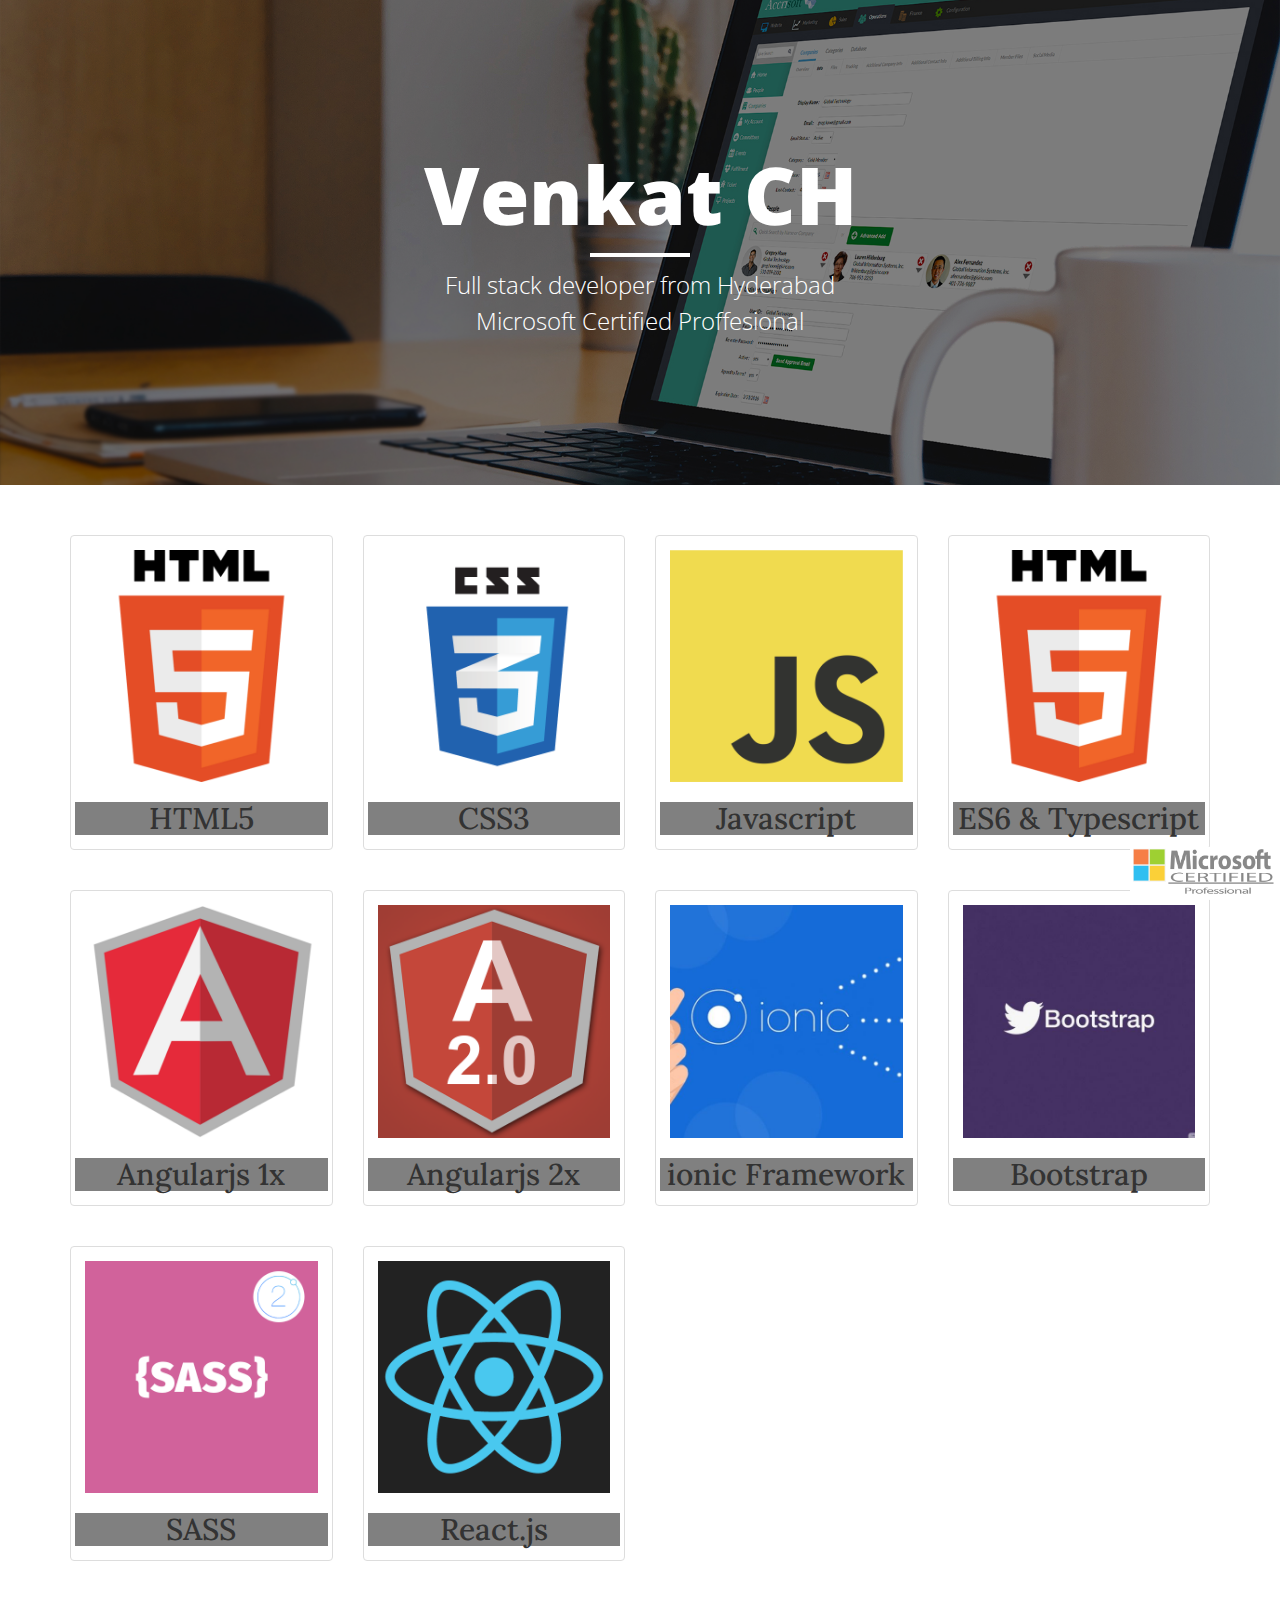
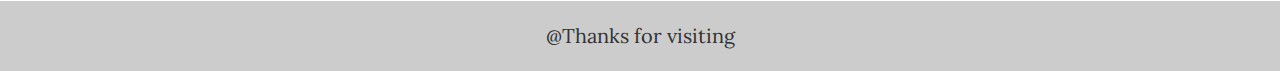
<file: index.html>
<!DOCTYPE html>
<html lang="en">

<head>

    <meta charset="utf-8">
    <meta http-equiv="X-UA-Compatible" content="IE=edge">
    <meta name="viewport" content="width=device-width, initial-scale=1">
    <meta name="description" content="">
    <meta name="author" content="">

    <title>Venkat CH - Microsoft Certified Proffesional</title>

    <!-- Bootstrap Core CSS -->
    <link href="vendor/bootstrap/css/bootstrap.min.css" rel="stylesheet">

    <!-- Theme CSS -->
    <link href="css/clean-blog.css" rel="stylesheet">

    <!-- Custom Fonts -->
    <link href="vendor/font-awesome/css/font-awesome.min.css" rel="stylesheet" type="text/css">
    <link href='https://fonts.googleapis.com/css?family=Lora:400,700,400italic,700italic' rel='stylesheet' type='text/css'>
    <link href='https://fonts.googleapis.com/css?family=Open+Sans:300italic,400italic,600italic,700italic,800italic,400,300,600,700,800' rel='stylesheet' type='text/css'>

    <!-- HTML5 Shim and Respond.js IE8 support of HTML5 elements and media queries -->
    <!-- WARNING: Respond.js doesn't work if you view the page via file:// -->
    <!--[if lt IE 9]>
        <script src="https://oss.maxcdn.com/libs/html5shiv/3.7.0/html5shiv.js"></script>
        <script src="https://oss.maxcdn.com/libs/respond.js/1.4.2/respond.min.js"></script>
    <![endif]-->

</head>

<body>
	<div class="mscert">
		<img src="images/Microsoft-Certified.png"/>
	</div>
	<!-- Page Header -->
    <!-- Set your background image for this header on the line below. -->
    <header class="intro-header" style="background-image: url('img/home-bg.jpg')">
        <div class="container">
            <div class="row">
                <div class="col-lg-8 col-lg-offset-2 col-md-10 col-md-offset-1">
                    <div class="site-heading">
                        <h1>Venkat CH</h1>
                        <hr class="small">
                        <span class="subheading">Full stack developer from Hyderabad </span>
                        <span class="subheading">Microsoft Certified Proffesional</span>
                    </div>
                </div>
            </div>
        </div>
		<div class="intro-bg"></div>
    </header>
	<section class="container">
		<div class="row newgrids">
			<div class="col-xs-6 col-md-3">
				<a href="https://venkatch668.github.io/404page.html" class="thumbnail">
				  <img src="images/html5.png" alt="html5">
				  <p class="h2"> HTML5 </p>
				</a>
			</div>
			<div class="col-xs-6 col-md-3">
				<a href="https://venkatch668.github.io/404page.html" class="thumbnail">
				  <img src="images/css3.png" alt="html5">
				  <p class="h2"> CSS3 </p>
				</a>
			</div>
			<div class="col-xs-6 col-md-3">
				<a href="https://venkatch668.github.io/404page.html" class="thumbnail">
				  <img src="images/js.png" alt="html5">
				  <p class="h2"> Javascript </p>
				</a>
			</div>
			<div class="col-xs-6 col-md-3">
				<a href="https://venkatch668.github.io/404page.html" class="thumbnail">
				  <img src="images/html5.png" alt="html5">
				  <p class="h2"> ES6 & Typescript </p>
				</a>
			</div>
			<div class="col-xs-6 col-md-3">
				<a href="https://venkatch668.github.io/404page.html" class="thumbnail">
				  <img src="images/angularjs.png" alt="html5">
				  <p class="h2"> Angularjs 1x</p>
				</a>
			</div>
			<div class="col-xs-6 col-md-3">
				<a href="https://venkatch668.github.io/404page.html" class="thumbnail">
				  <img src="images/angularjs2.png" alt="html5">
				  <p class="h2"> Angularjs 2x </p>
				</a>
			</div>
			<div class="col-xs-6 col-md-3">
				<a href="https://venkatch668.github.io/404page.html" class="thumbnail">
				  <img src="images/ionic.jpg" alt="html5">
				  <p class="h2"> ionic Framework </p>
				</a>
			</div>
			<div class="col-xs-6 col-md-3">
				<a href="https://venkatch668.github.io/404page.html" class="thumbnail">
				  <img src="images/bootstrap.jpg" alt="html5">
				  <p class="h2"> Bootstrap </p>
				</a>
			</div>
			<div class="col-xs-6 col-md-3">
				<a href="https://venkatch668.github.io/404page.html" class="thumbnail">
				  <img src="images/sass.png" alt="html5">
				  <p class="h2"> SASS </p>
				</a>
			</div>
			<div class="col-xs-6 col-md-3">
				<a href="https://venkatch668.github.io/404page.html" class="thumbnail">
				  <img src="images/reactjs.png" alt="html5">
				  <p class="h2"> React.js </p>
				</a>
			</div>
			
		</div>
	
	</section>
    
	<footer>
		<div class="container">
			<p class="text-center">@Thanks for visiting</p> 
		</div>
	</footer>
    <!-- jQuery -->
    <script src="vendor/jquery/jquery.min.js"></script>

    <!-- Bootstrap Core JavaScript -->
    <script src="vendor/bootstrap/js/bootstrap.min.js"></script>

    <!-- Contact Form JavaScript -->
    <script src="js/jqBootstrapValidation.js"></script>
    <script src="js/contact_me.js"></script>

    <!-- Theme JavaScript -->
    <script src="js/clean-blog.min.js"></script>

</body>

</html>
</file>
<file: css/clean-blog.css>
/*!
 * Start Bootstrap - Clean Blog v3.3.7+1 (http://startbootstrap.com/template-overviews/clean-blog)
 * Copyright 2013-2017 Start Bootstrap
 * Licensed under MIT (https://github.com/BlackrockDigital/startbootstrap/blob/gh-pages/LICENSE)
 */
body {
  font-family: 'Lora', 'Times New Roman', serif;
  font-size: 20px;
  color: #333333;
}
p {
  line-height: 1.5;
  margin: 30px 0;
}
p a {
  text-decoration: underline;
}
h1,
h2,
h3,
h4,
h5,
h6 {
  font-family: 'Open Sans', 'Helvetica Neue', Helvetica, Arial, sans-serif;
  font-weight: 800;
}
a {
  color: #333333;
}
a:hover,
a:focus {
  color: #0085A1;
}
a img:hover,
a img:focus {
  cursor: zoom-in;
}
blockquote {
  color: #777777;
  font-style: italic;
}
hr.small {
  max-width: 100px;
  margin: 15px auto;
  border-width: 4px;
  border-color: white;
}
.navbar-custom {
  position: absolute;
  top: 0;
  left: 0;
  width: 100%;
  z-index: 3;
  font-family: 'Open Sans', 'Helvetica Neue', Helvetica, Arial, sans-serif;
}
.navbar-custom .navbar-brand {
  font-weight: 800;
}
.navbar-custom .navbar-header .navbar-toggle {
  color: #777777;
  font-weight: 800;
  text-transform: uppercase;
  font-size: 12px;
}
.navbar-custom .nav li a {
  text-transform: uppercase;
  font-size: 12px;
  font-weight: 800;
  letter-spacing: 1px;
}
@media only screen and (min-width: 768px) {
  .navbar-custom {
    background: transparent;
    border-bottom: 1px solid transparent;
  }
  .navbar-custom .navbar-brand {
    color: white;
    padding: 20px;
  }
  .navbar-custom .navbar-brand:hover,
  .navbar-custom .navbar-brand:focus {
    color: rgba(255, 255, 255, 0.8);
  }
  .navbar-custom .nav li a {
    color: white;
    padding: 20px;
  }
  .navbar-custom .nav li a:hover,
  .navbar-custom .nav li a:focus {
    color: rgba(255, 255, 255, 0.8);
  }
  .navbar-custom .nav li ul.dropdown-menu a {
    color: #333333;
  }
  .navbar-custom .nav li ul.dropdown-menu a:hover,
  .navbar-custom .nav li ul.dropdown-menu a:focus {
    color: #0085A1;
  }
}
@media only screen and (min-width: 1170px) {
  .navbar-custom {
    -webkit-transition: background-color 0.3s;
    -moz-transition: background-color 0.3s;
    transition: background-color 0.3s;
    /* Force Hardware Acceleration in WebKit */
    -webkit-transform: translate3d(0, 0, 0);
    -moz-transform: translate3d(0, 0, 0);
    -ms-transform: translate3d(0, 0, 0);
    -o-transform: translate3d(0, 0, 0);
    transform: translate3d(0, 0, 0);
    -webkit-backface-visibility: hidden;
    backface-visibility: hidden;
  }
  .navbar-custom.is-fixed {
    /* when the user scrolls down, we hide the header right above the viewport */
    position: fixed;
    top: -61px;
    background-color: rgba(255, 255, 255, 0.9);
    border-bottom: 1px solid #f2f2f2;
    -webkit-transition: -webkit-transform 0.3s;
    -moz-transition: -moz-transform 0.3s;
    transition: transform 0.3s;
  }
  .navbar-custom.is-fixed .navbar-brand {
    color: #333333;
  }
  .navbar-custom.is-fixed .navbar-brand:hover,
  .navbar-custom.is-fixed .navbar-brand:focus {
    color: #0085A1;
  }
  .navbar-custom.is-fixed .nav li a {
    color: #333333;
  }
  .navbar-custom.is-fixed .nav li a:hover,
  .navbar-custom.is-fixed .nav li a:focus {
    color: #0085A1;
  }
  .navbar-custom.is-visible {
    /* if the user changes the scrolling direction, we show the header */
    -webkit-transform: translate3d(0, 100%, 0);
    -moz-transform: translate3d(0, 100%, 0);
    -ms-transform: translate3d(0, 100%, 0);
    -o-transform: translate3d(0, 100%, 0);
    transform: translate3d(0, 100%, 0);
  }
}
.intro-header {
  background-color: #777777;
  background: no-repeat center center;
  background-attachment: scroll;
  -webkit-background-size: cover;
  -moz-background-size: cover;
  background-size: cover;
  -o-background-size: cover;
  margin-bottom: 50px;
}
.intro-header .site-heading,
.intro-header .post-heading,
.intro-header .page-heading {
  padding: 100px 0 50px;
  color: white;
}
@media only screen and (min-width: 768px) {
  .intro-header .site-heading,
  .intro-header .post-heading,
  .intro-header .page-heading {
    padding: 150px 0;
  }
}
.intro-header .site-heading,
.intro-header .page-heading {
  text-align: center;
}
.intro-header .site-heading h1,
.intro-header .page-heading h1 {
  margin-top: 0;
  font-size: 50px;
}
.intro-header .site-heading .subheading,
.intro-header .page-heading .subheading {
  font-size: 24px;
  line-height: 1.1;
  display: block;
  font-family: 'Open Sans', 'Helvetica Neue', Helvetica, Arial, sans-serif;
  font-weight: 300;
  margin: 10px 0 0;
}
@media only screen and (min-width: 768px) {
  .intro-header .site-heading h1,
  .intro-header .page-heading h1 {
    font-size: 80px;
  }
}
.intro-header .post-heading h1 {
  font-size: 35px;
}
.intro-header .post-heading .subheading,
.intro-header .post-heading .meta {
  line-height: 1.1;
  display: block;
}
.intro-header .post-heading .subheading {
  font-family: 'Open Sans', 'Helvetica Neue', Helvetica, Arial, sans-serif;
  font-size: 24px;
  margin: 10px 0 30px;
  font-weight: 600;
}
.intro-header .post-heading .meta {
  font-family: 'Lora', 'Times New Roman', serif;
  font-style: italic;
  font-weight: 300;
  font-size: 20px;
}
.intro-header .post-heading .meta a {
  color: white;
}
@media only screen and (min-width: 768px) {
  .intro-header .post-heading h1 {
    font-size: 55px;
  }
  .intro-header .post-heading .subheading {
    font-size: 30px;
  }
}
.post-preview > a {
  color: #333333;
}
.post-preview > a:hover,
.post-preview > a:focus {
  text-decoration: none;
  color: #0085A1;
}
.post-preview > a > .post-title {
  font-size: 30px;
  margin-top: 30px;
  margin-bottom: 10px;
}
.post-preview > a > .post-subtitle {
  margin: 0;
  font-weight: 300;
  margin-bottom: 10px;
}
.post-preview > .post-meta {
  color: #777777;
  font-size: 18px;
  font-style: italic;
  margin-top: 0;
}
.post-preview > .post-meta > a {
  text-decoration: none;
  color: #333333;
}
.post-preview > .post-meta > a:hover,
.post-preview > .post-meta > a:focus {
  color: #0085A1;
  text-decoration: underline;
}
@media only screen and (min-width: 768px) {
  .post-preview > a > .post-title {
    font-size: 36px;
  }
}
.section-heading {
  font-size: 36px;
  margin-top: 60px;
  font-weight: 700;
}
.caption {
  text-align: center;
  font-size: 14px;
  padding: 10px;
  font-style: italic;
  margin: 0;
  display: block;
  border-bottom-right-radius: 5px;
  border-bottom-left-radius: 5px;
}
footer {
  padding:10px!important;
  background:#ccc;
}
footer  p{margin:10px 0px;}
footer .list-inline {
  margin: 0;
  padding: 0;
}
footer .copyright {
  font-size: 14px;
  text-align: center;
  margin-bottom: 0;
}
.floating-label-form-group {
  font-size: 14px;
  position: relative;
  margin-bottom: 0;
  padding-bottom: 0.5em;
  border-bottom: 1px solid #eeeeee;
}
.floating-label-form-group input,
.floating-label-form-group textarea {
  z-index: 1;
  position: relative;
  padding-right: 0;
  padding-left: 0;
  border: none;
  border-radius: 0;
  font-size: 1.5em;
  background: none;
  box-shadow: none !important;
  resize: none;
}
.floating-label-form-group label {
  display: block;
  z-index: 0;
  position: relative;
  top: 2em;
  margin: 0;
  font-size: 0.85em;
  line-height: 1.764705882em;
  vertical-align: middle;
  vertical-align: baseline;
  opacity: 0;
  -webkit-transition: top 0.3s ease,opacity 0.3s ease;
  -moz-transition: top 0.3s ease,opacity 0.3s ease;
  -ms-transition: top 0.3s ease,opacity 0.3s ease;
  transition: top 0.3s ease,opacity 0.3s ease;
}
.floating-label-form-group::not(:first-child) {
  padding-left: 14px;
  border-left: 1px solid #eeeeee;
}
.floating-label-form-group-with-value label {
  top: 0;
  opacity: 1;
}
.floating-label-form-group-with-focus label {
  color: #0085A1;
}
form .row:first-child .floating-label-form-group {
  border-top: 1px solid #eeeeee;
}
.btn {
  font-family: 'Open Sans', 'Helvetica Neue', Helvetica, Arial, sans-serif;
  text-transform: uppercase;
  font-size: 14px;
  font-weight: 800;
  letter-spacing: 1px;
  border-radius: 0;
  padding: 15px 25px;
}
.btn-lg {
  font-size: 16px;
  padding: 25px 35px;
}
.btn-default:hover,
.btn-default:focus {
  background-color: #0085A1;
  border: 1px solid #0085A1;
  color: white;
}
.pager {
  margin: 20px 0 0;
}
.pager li > a,
.pager li > span {
  font-family: 'Open Sans', 'Helvetica Neue', Helvetica, Arial, sans-serif;
  text-transform: uppercase;
  font-size: 14px;
  font-weight: 800;
  letter-spacing: 1px;
  padding: 15px 25px;
  background-color: white;
  border-radius: 0;
}
.pager li > a:hover,
.pager li > a:focus {
  color: white;
  background-color: #0085A1;
  border: 1px solid #0085A1;
}
.pager .disabled > a,
.pager .disabled > a:hover,
.pager .disabled > a:focus,
.pager .disabled > span {
  color: #777777;
  background-color: #333333;
  cursor: not-allowed;
}
::-moz-selection {
  color: white;
  text-shadow: none;
  background: #0085A1;
}
::selection {
  color: white;
  text-shadow: none;
  background: #0085A1;
}
img::selection {
  color: white;
  background: transparent;
}
img::-moz-selection {
  color: white;
  background: transparent;
}
body {
  -webkit-tap-highlight-color: #0085A1;
}


.mscert{
	position:fixed;
	bottom:0px;
	right:0px;
	z-index:555;
	width:150px;	
}
.mscert img{width:100%}
.intro-header .container{
	z-index: 25;
    position: relative;
}
.intro-header{
	position:relative;
}
.intro-bg{
	background:rgba(0,0,0,0.5);
	width:100%;
	height:100%;
	position:absolute;
	top:0px;
}

.newgrids{}
.newgrids .col-md-3{margin-bottom:20px;}
.newgrids img{padding:10px 10px 0px 10px;    cursor: pointer;}
.newgrids .h2{text-align:center;background:gray;}
.newgrids a:focus img,
.newgrids a:hover img{    cursor: pointer;}
.newgrids a:focus,
.newgrids a:hover,
.newgrids a:hover h2,
.newgrids a:hover h2{color:#000}

.inner-header{height:50px!important;overflow:hidden}
.inner-header .site-heading{padding:0px;}
.inner-header h1{font-size:30px!important;padding:8px 0px;}
.comingsoon{text-align:center;padding:80px 0px}
.comingsoon img{margin:0 auto;}
.pagenotfound{}
.pagenotfound footer{position:absolute;width:100%;bottom:0px;}
</file>
